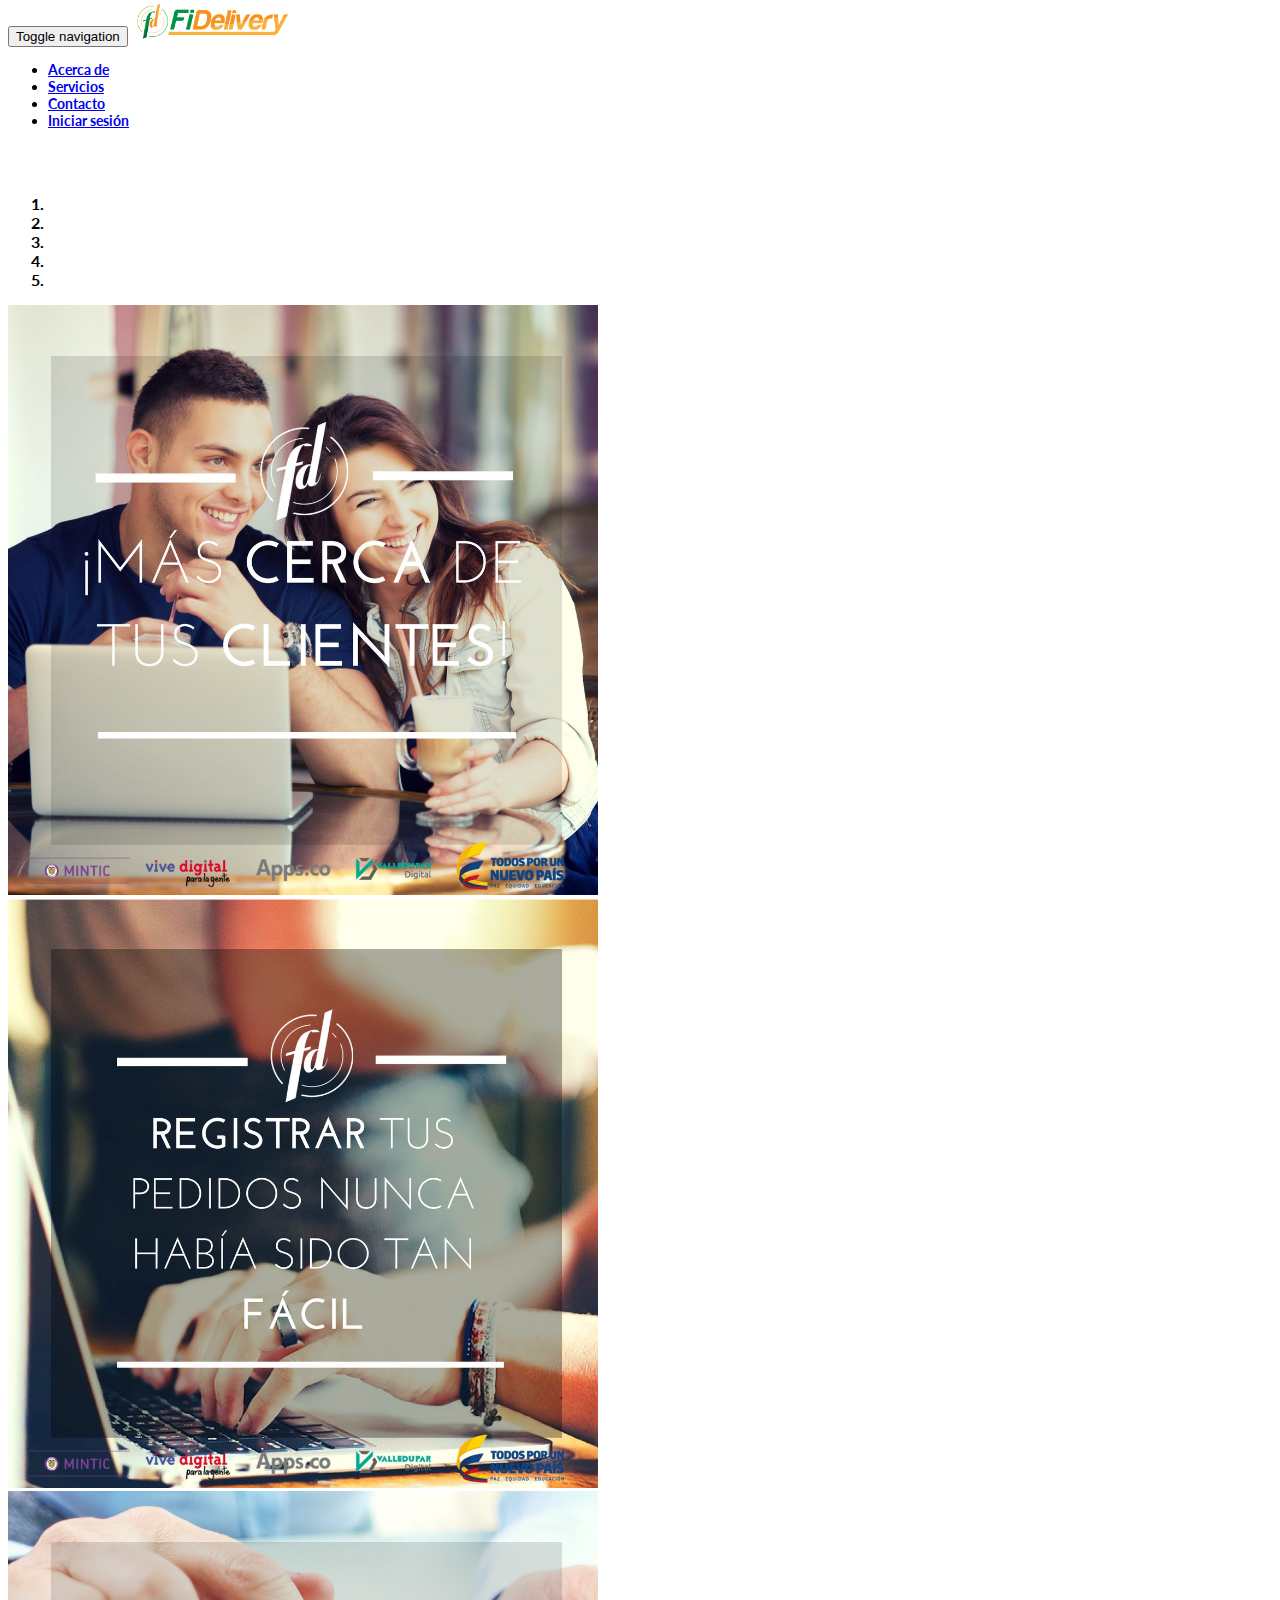
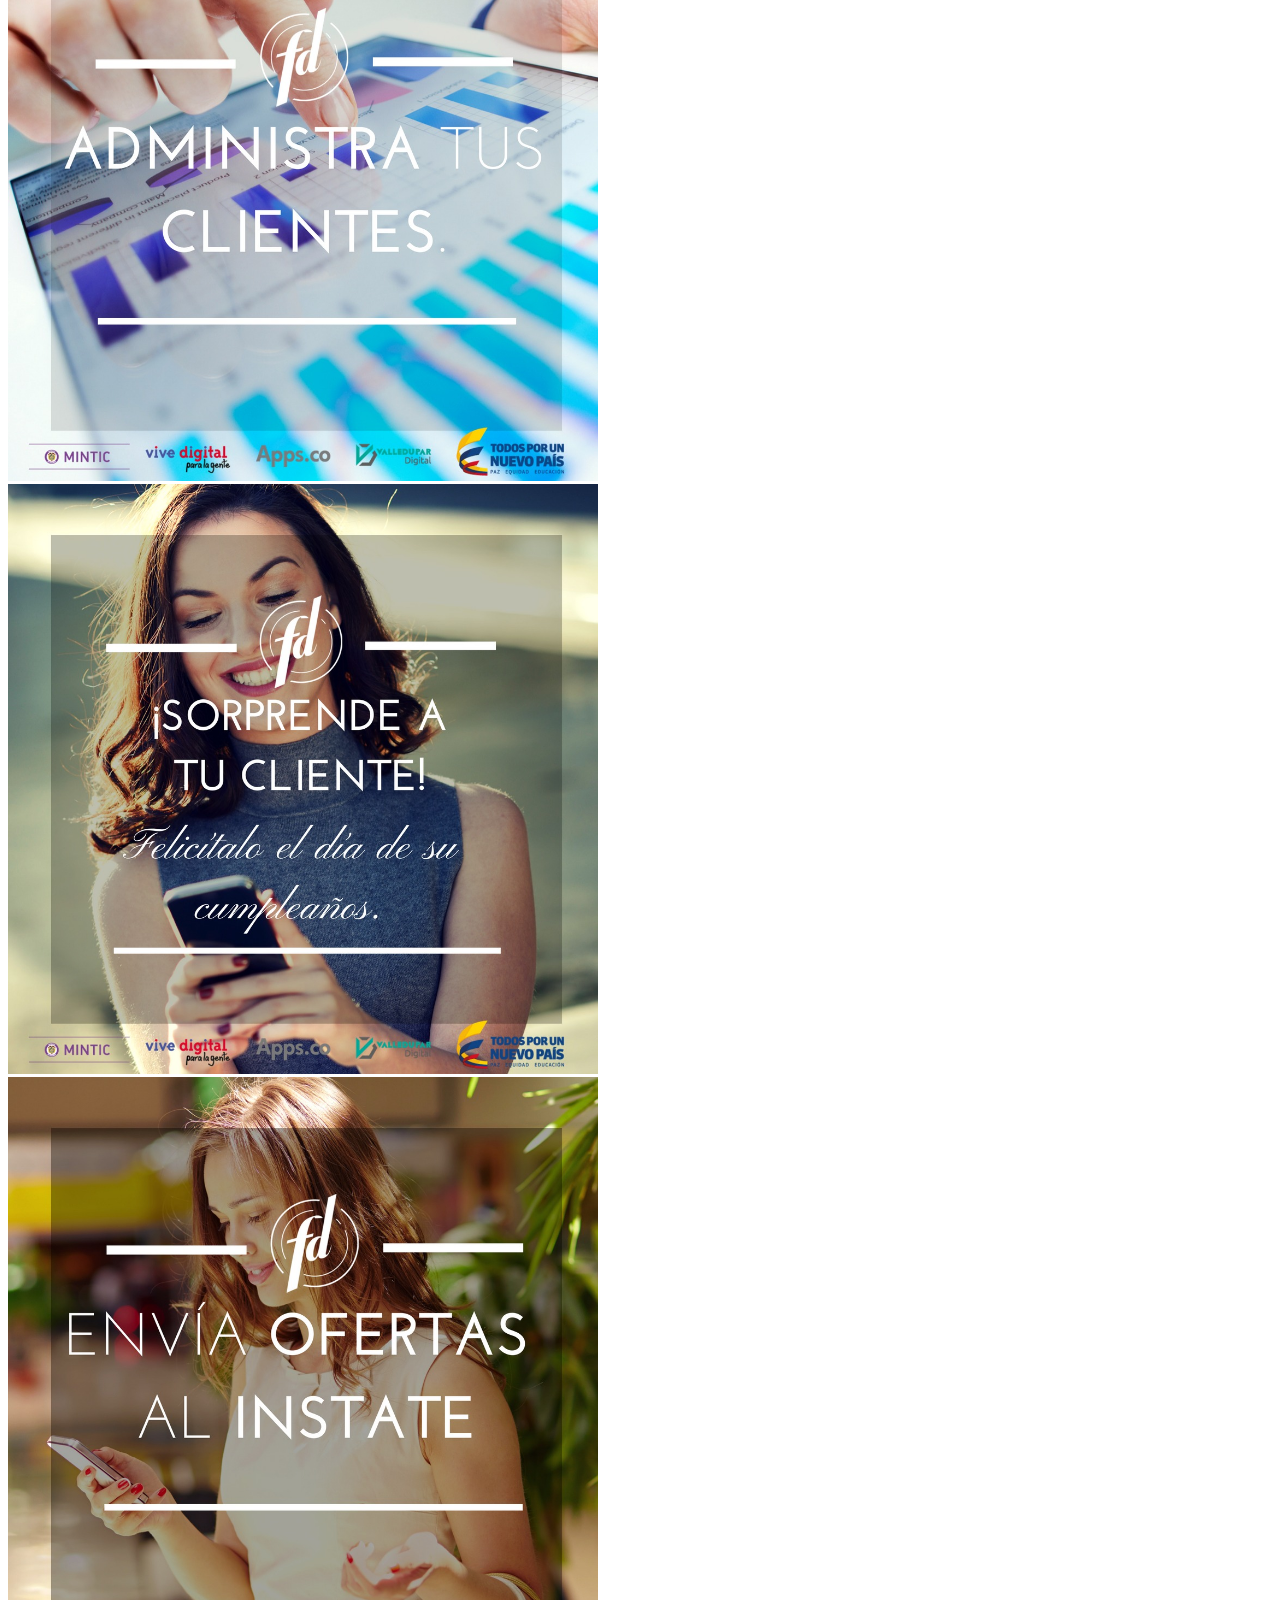
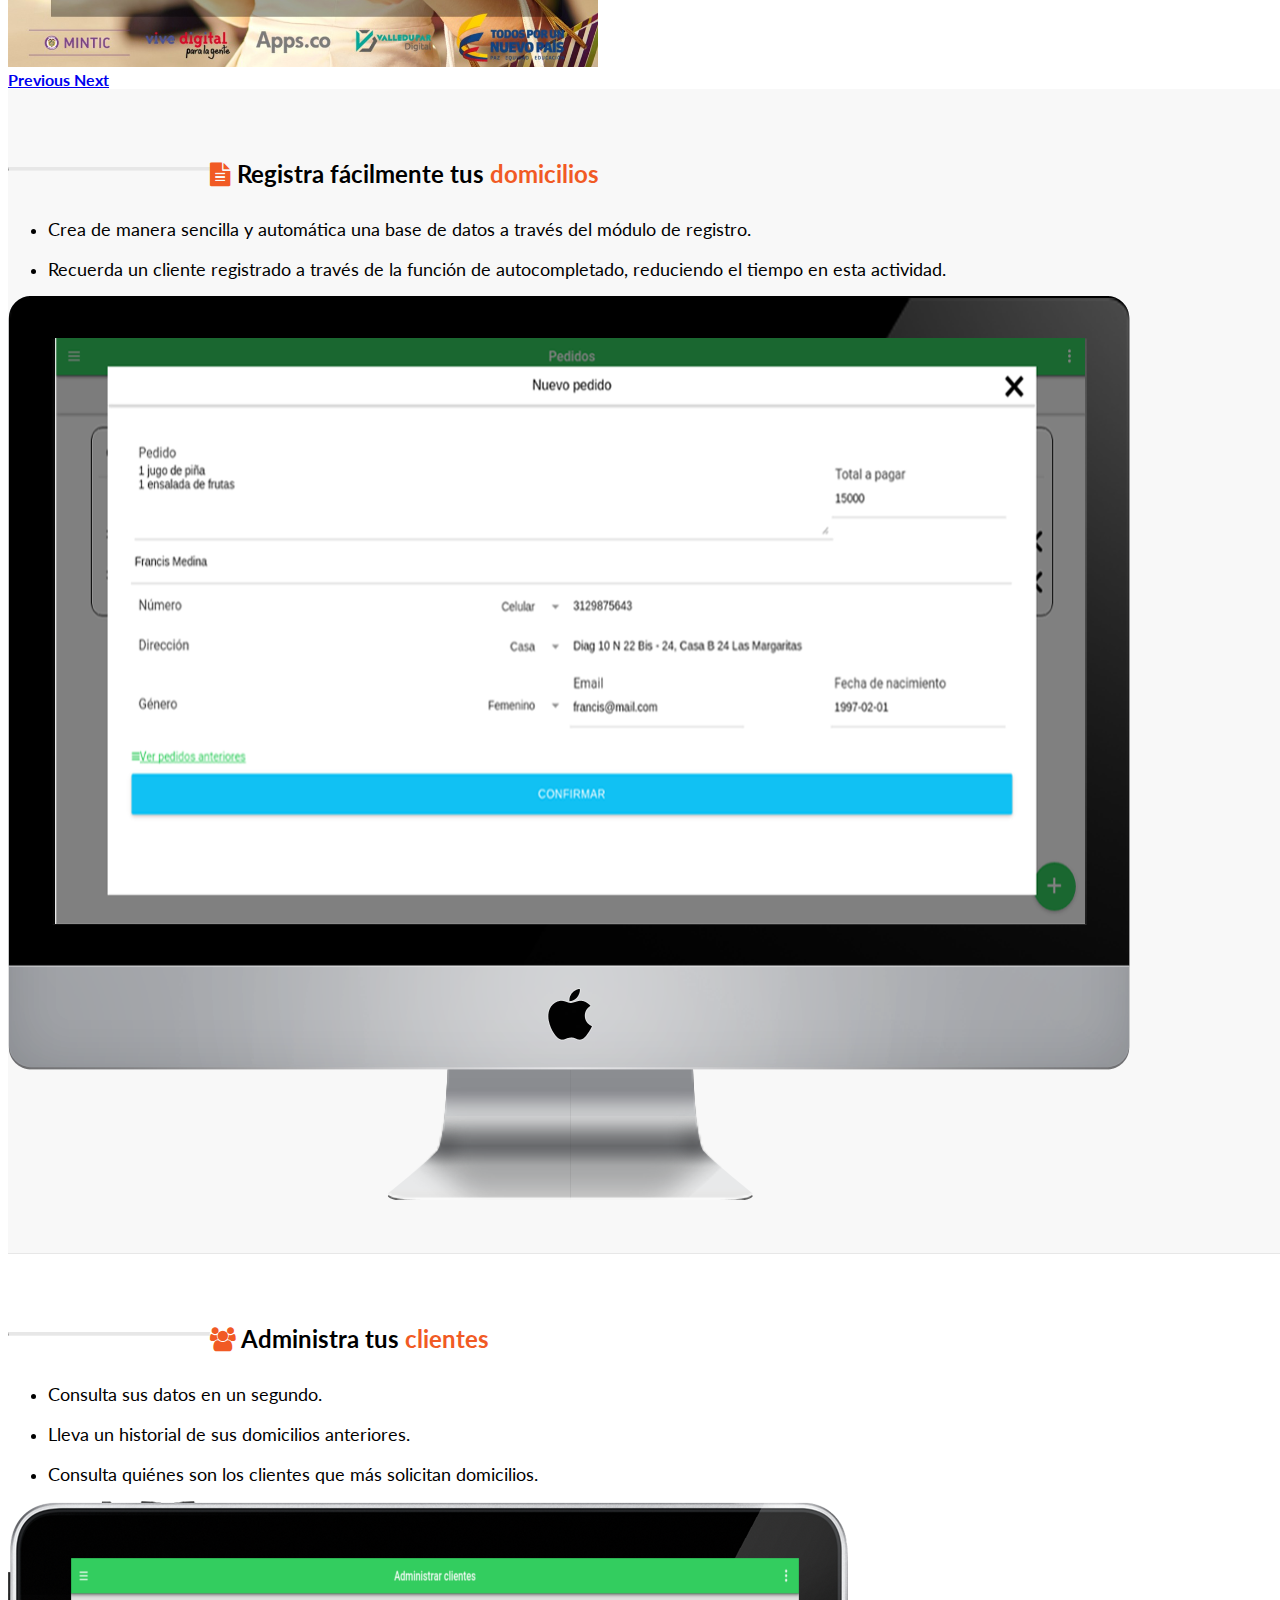
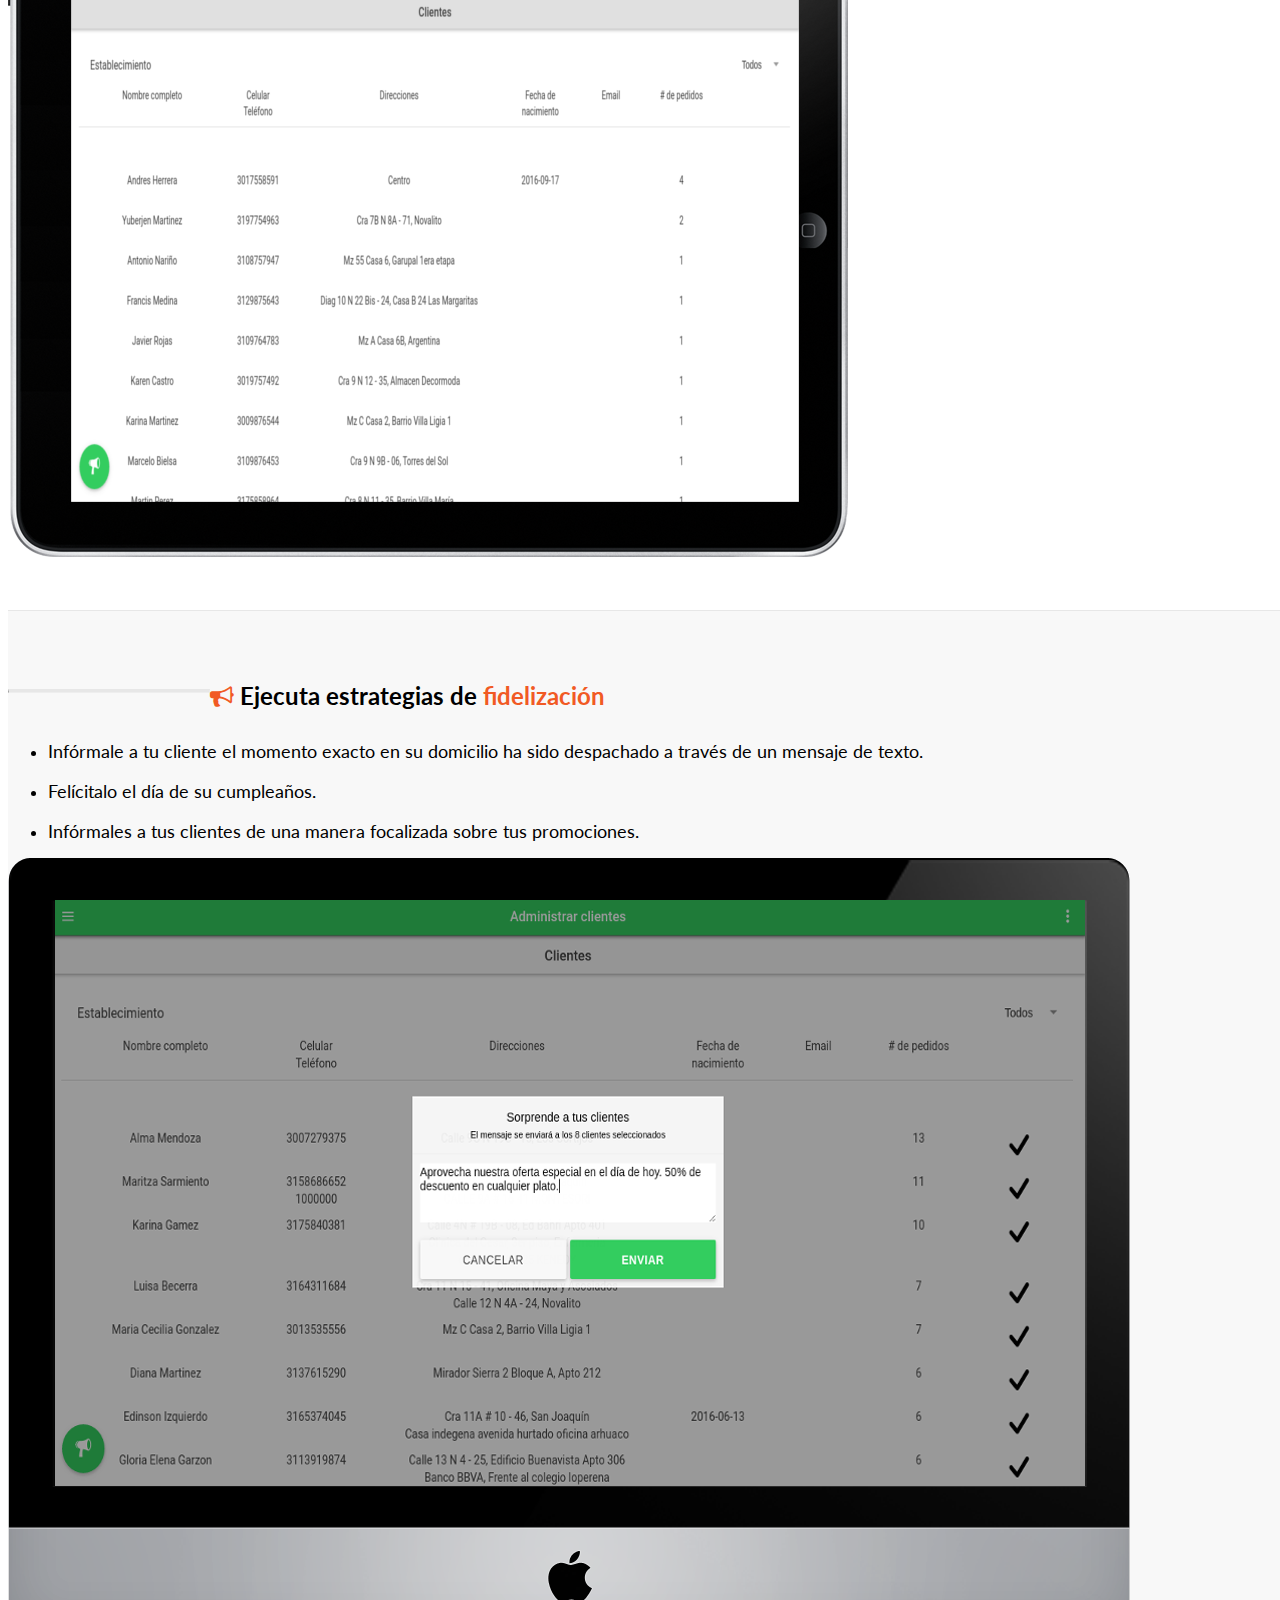
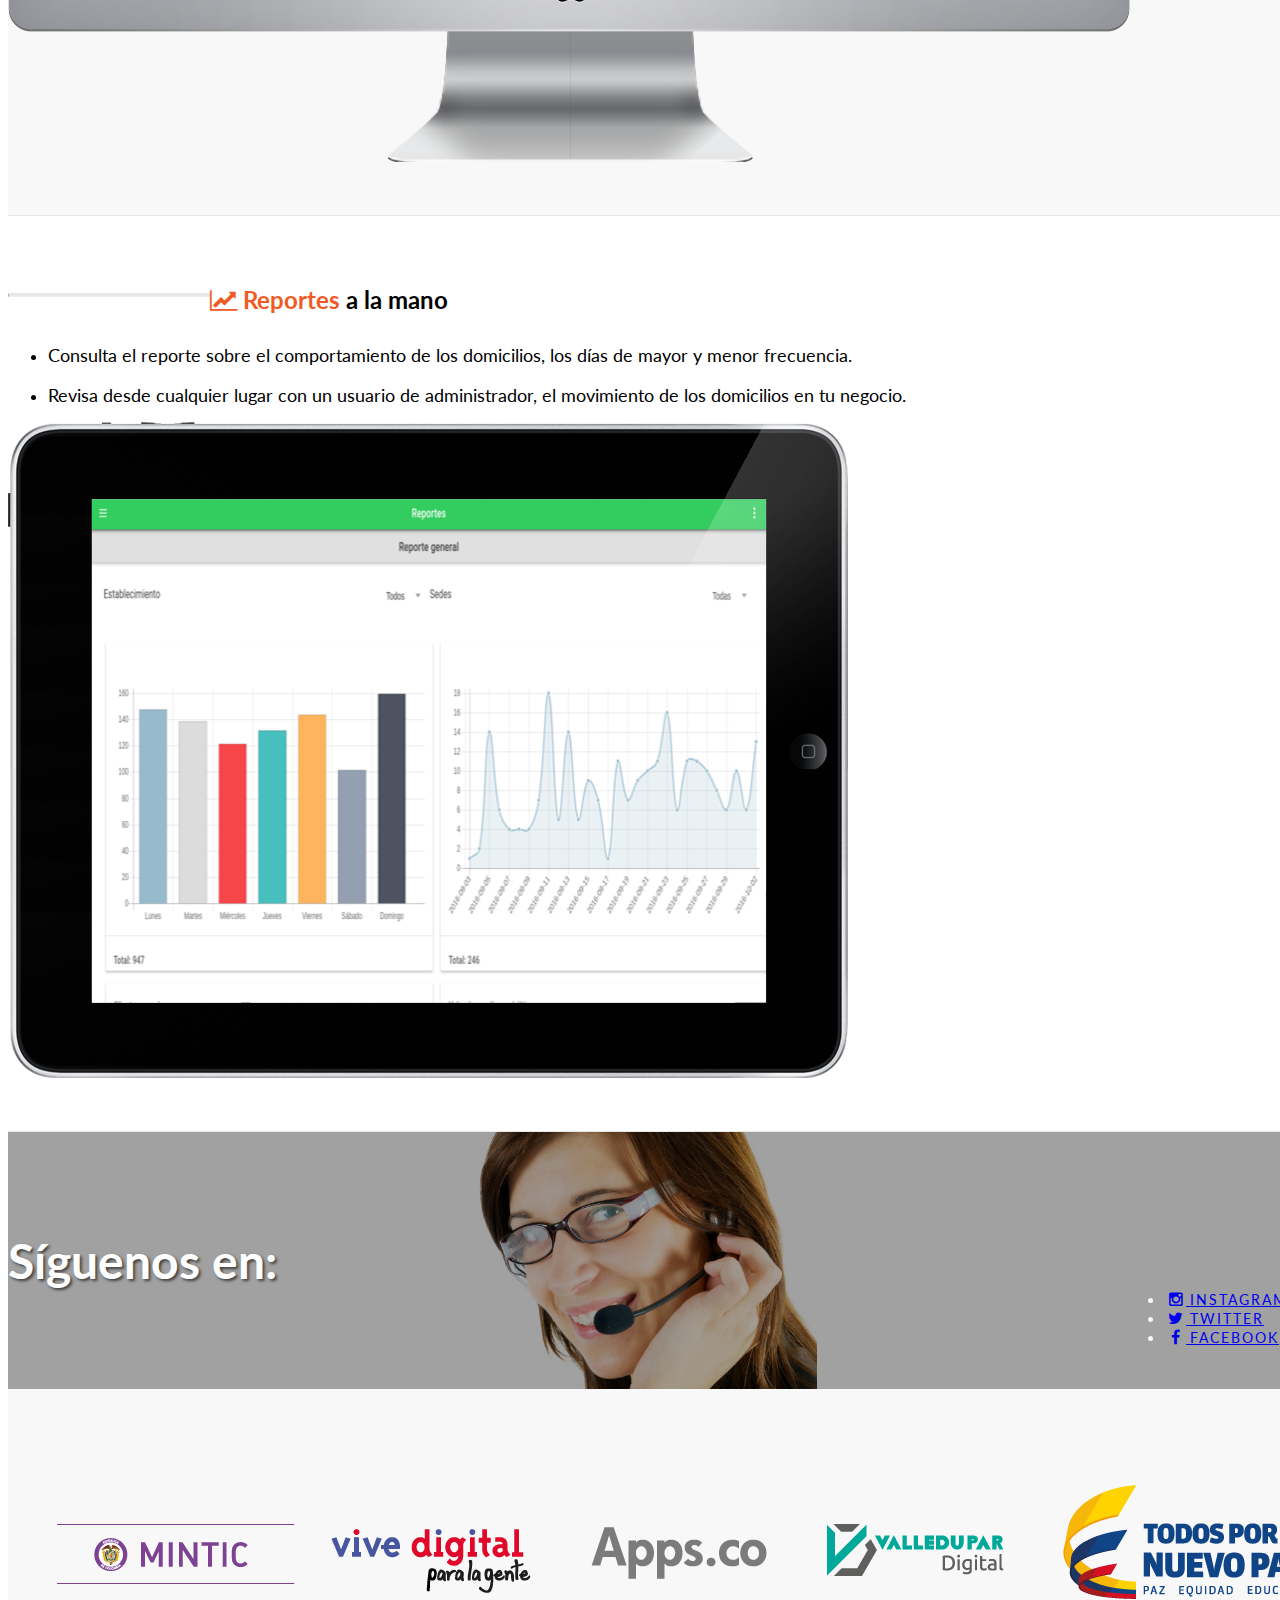
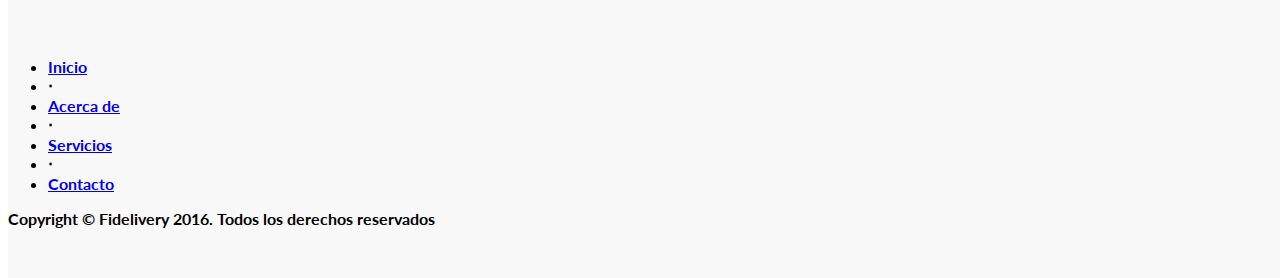
<file: index.html>
<!DOCTYPE html>
<html lang="es">

<head>

    <meta charset="utf-8" />
    <meta http-equiv="X-UA-Compatible" content="IE=edge" />
    <meta name="viewport" content="width=device-width, initial-scale=1" />
    <meta name="description" content="" />
    <meta name="author" content="" />

    <title>Fidelivery - Página principal</title>

    <!-- Bootstrap Core CSS -->
    <!--<link href="css/bootstrap.min.css" rel="stylesheet">-->
    <link href="http://bootswatch.com/paper/bootstrap.min.css" rel="stylesheet" />

    <!-- Custom CSS -->
    <link href="css/landing-page.css" rel="stylesheet">

    <!-- Custom Fonts -->
    <link href="font-awesome/css/font-awesome.min.css" rel="stylesheet" type="text/css" />
    <link href="https://fonts.googleapis.com/css?family=Lato:300,400,700,300italic,400italic,700italic" rel="stylesheet" type="text/css"
    />

    <!-- HTML5 Shim and Respond.js IE8 support of HTML5 elements and media queries -->
    <!-- WARNING: Respond.js doesn't work if you view the page via file:// -->
    <!--[if lt IE 9]>
        <script src="https://oss.maxcdn.com/libs/html5shiv/3.7.0/html5shiv.js"></script>
        <script src="https://oss.maxcdn.com/libs/respond.js/1.4.2/respond.min.js"></script>
    <![endif]-->


    <link rel="shortcut icon" href="favicon.ico" type="image/x-icon" />
    <link rel="icon" href="favicon.ico" type="image/x-icon" />
</head>

<body>
    <!-- Navigation -->
    <nav class="navbar navbar-default navbar-fixed-top topnav" role="navigation">
        <div class="container topnav">
            <!-- Brand and toggle get grouped for better mobile display -->
            <div class="navbar-header">
                <button type="button" class="navbar-toggle" data-toggle="collapse" data-target="#bs-example-navbar-collapse-1">
                    <span class="sr-only">Toggle navigation</span>
                    <span class="icon-bar"></span>
                    <span class="icon-bar"></span>
                    <span class="icon-bar"></span>
                </button>
                <a class="navbar-brand" href="#">
                    <img class="img-brand" alt="Logotipo de Fidelivery" src="img/fd - logotipo color.png" />
                </a>
                <!--<a class="navbar-brand topnav" href="#">Fidelivery</a>-->
            </div>
            <!-- Collect the nav links, forms, and other content for toggling -->
            <div class="collapse navbar-collapse" id="bs-example-navbar-collapse-1">
                <ul class="nav navbar-nav navbar-right">
                    <li>
                        <a href="#about">Acerca de</a>
                    </li>
                    <li>
                        <a href="#services">Servicios</a>
                    </li>
                    <li>
                        <a href="#contact">Contacto</a>
                    </li>
                    <li>
                        <a href="http://fidelivery.co/fd-app" target="_blank">Iniciar sesión</a>
                    </li>
                </ul>
            </div>
            <!-- /.navbar-collapse -->
        </div>
        <!-- /.container -->
    </nav>

    <a name="about"></a>
    <div id="myCarousel" class="carousel slide" data-ride="carousel">
        <!-- Indicators -->
        <ol class="carousel-indicators">
            <li data-target="#myCarousel" data-slide-to="0" class="active"></li>
            <li data-target="#myCarousel" data-slide-to="1"></li>
            <li data-target="#myCarousel" data-slide-to="2"></li>
            <li data-target="#myCarousel" data-slide-to="3"></li>
            <li data-target="#myCarousel" data-slide-to="4"></li>
        </ol>

        <!-- Wrapper for slides -->
        <div class="carousel-inner" role="listbox">
            <div class="item active">
                <img src="img/2 Mas cerca de tus clientes.jpg" alt="Más cerca de tus clientes" />
            </div>
            <div class="item">
                <img src="img/1 Registrar pedidos.jpg" alt="Registra tus pedidos" />
            </div>
            <div class="item">
                <img src="img/4 Administra clientes.jpg" alt="Administra tus clientes" />
            </div>
            <div class="item">
                <img src="img/3 Felicita cliente.jpg" alt="Felicita a tus clientes" />
            </div>
            <div class="item">
                <img src="img/5 Envia ofertas.jpg" alt="Envía ofertas" />
            </div>
        </div>

        <!-- Left and right controls -->
        <a class="left carousel-control" href="#myCarousel" role="button" data-slide="prev">
            <span class="glyphicon glyphicon-chevron-left" aria-hidden="true"></span>
            <span class="sr-only">Previous</span>
        </a>
        <a class="right carousel-control" href="#myCarousel" role="button" data-slide="next">
            <span class="glyphicon glyphicon-chevron-right" aria-hidden="true"></span>
            <span class="sr-only">Next</span>
        </a>
    </div>

    <!-- Page Content -->

    <a name="services"></a>
    <div class="content-section-a">

        <div class="container">
            <div class="row">
                <div class="col-lg-5 col-sm-6">
                    <hr class="section-heading-spacer">
                    <div class="clearfix"></div>
                    <h2 class="section-heading">
                        <i class="fa fa-file-text icono-clave" aria-hidden="true"></i> Registra fácilmente tus <span class="palabra-clave">
                            domicilios
                        </span>
                    </h2>
                    <ul>
                        <li>
                            <p class="lead">Crea de manera sencilla y automática una base de datos a través del módulo de registro.</p>
                        </li>
                        <li>
                            <p class="lead">Recuerda un cliente registrado a través de la función de autocompletado, reduciendo el tiempo
                                en esta actividad.</p>
                        </li>
                    </ul>
                </div>
                <div class="col-lg-5 col-lg-offset-2 col-sm-6">
                    <img class="img-responsive" src="img/computer-pedidos.png" alt="" />
                </div>
            </div>

        </div>
        <!-- /.container -->
    </div>
    <!-- /.content-section-a -->

    <div class="content-section-b">
        <div class="container">
            <div class="row">
                <div class="col-lg-5 col-lg-offset-1 col-sm-push-6  col-sm-6">
                    <hr class="section-heading-spacer">
                    <div class="clearfix"></div>
                    <h2 class="section-heading">
                        <i class="fa fa-users icono-clave" aria-hidden="true"></i> Administra tus
                        <span class="palabra-clave">clientes</span>
                    </h2>
                    <ul>
                        <li>
                            <p class="lead">Consulta sus datos en un segundo.</p>
                        </li>
                        <li>
                            <p class="lead">Lleva un historial de sus domicilios anteriores.</p>
                        </li>
                        <li>
                            <p class="lead">Consulta quiénes son los clientes que más solicitan domicilios.</p>
                        </li>
                    </ul>
                </div>
                <div class="col-lg-5 col-sm-pull-6  col-sm-6">
                    <img class="img-responsive" src="img/tablet-clientes.png" alt="" />
                </div>
            </div>
        </div>
        <!-- /.container -->
    </div>
    <!-- /.content-section-b -->

    <div class="content-section-a">
        <div class="container">
            <div class="row">
                <div class="col-lg-5 col-sm-6">
                    <hr class="section-heading-spacer">
                    <div class="clearfix"></div>
                    <h2 class="section-heading">
                        <i class="fa fa-bullhorn icono-clave" aria-hidden="true"></i> Ejecuta estrategias de
                        <span class="palabra-clave">fidelización</span>
                    </h2>
                    <ul>
                        <li>
                            <p class="lead">Infórmale a tu cliente el momento exacto en su domicilio ha sido despachado a través de un mensaje
                                de texto.</p>
                        </li>
                        <li>
                            <p class="lead">Felícitalo el día de su cumpleaños.</p>
                        </li>
                        <li>
                            <p class="lead">Infórmales a tus clientes de una manera focalizada sobre tus promociones.</p>
                        </li>
                    </ul>
                </div>
                <div class="col-lg-5 col-lg-offset-2 col-sm-6">
                    <img class="img-responsive" src="img/computer-fidelizacion.png" alt="" />
                </div>
            </div>

        </div>
        <!-- /.container -->
    </div>
    <!-- /.content-section-a -->

    <div class="content-section-b">
        <div class="container">
            <div class="row">
                <div class="col-lg-5 col-lg-offset-1 col-sm-push-6  col-sm-6">
                    <hr class="section-heading-spacer">
                    <div class="clearfix"></div>
                    <h2 class="section-heading">
                        <i class="fa fa-line-chart icono-clave" aria-hidden="true"></i>
                        <span class="palabra-clave">Reportes</span> a la mano</h2>
                    <ul>
                        <li>
                            <p class="lead">Consulta el reporte sobre el comportamiento de los domicilios, los días de mayor y menor frecuencia.</p>
                        </li>
                        <li>
                            <p class="lead">Revisa desde cualquier lugar con un usuario de administrador, el movimiento de los domicilios
                                en tu negocio.</p>
                        </li>
                    </ul>
                </div>
                <div class="col-lg-5 col-sm-pull-6  col-sm-6">
                    <img class="img-responsive" src="img/tablet-reportes.png" alt="" />
                </div>
            </div>
        </div>
        <!-- /.container -->
    </div>
    <!-- /.content-section-b -->

    <a name="contact"></a>
    <div class="banner">

        <div class="container">

            <div class="row">
                <div class="col-lg-6">
                    <h2 class="text-white">Síguenos en:</h2>
                </div>
                <div class="col-lg-6">
                    <ul class="list-inline banner-social-buttons">
                        <li>
                            <a href="https://www.instagram.com/fideliveryapp" target="_blank" class="btn btn-default btn-lg"><i class="fa fa-instagram fa-fw"></i> <span class="network-name">Instagram</span></a>
                        </li>
                        <li>
                            <a href="https://twitter.com/fidelivery" target="_blank" class="btn btn-default btn-lg"><i class="fa fa-twitter fa-fw"></i> <span class="network-name">Twitter</span></a>
                        </li>
                        <li>
                            <a href="https://www.facebook.com/fidelivery" target="_blank" class="btn btn-default btn-lg"><i class="fa fa-facebook fa-fw"></i> <span class="network-name">Facebook</span></a>
                        </li>
                    </ul>
                </div>
            </div>

        </div>
        <!-- /.container -->

    </div>
    <!-- /.banner -->

    <!-- Footer -->
    <footer>
        <div class="container">
            <img class="img-responsive center-block" src="img/barra-appsco.png" alt="Barra Apps.co" />
            <div class="row">
                <div class="col-lg-12">
                    <ul class="list-inline">
                        <li>
                            <a href="#">Inicio</a>
                        </li>
                        <li class="footer-menu-divider">&sdot;</li>
                        <li>
                            <a href="#about">Acerca de</a>
                        </li>
                        <li class="footer-menu-divider">&sdot;</li>
                        <li>
                            <a href="#services">Servicios</a>
                        </li>
                        <li class="footer-menu-divider">&sdot;</li>
                        <li>
                            <a href="#contact">Contacto</a>
                        </li>
                    </ul>
                    <p class="copyright text-muted small">Copyright &copy; Fidelivery 2016. Todos los derechos reservados</p>
                </div>
            </div>
        </div>
    </footer>

    <!-- jQuery -->
    <script src="js/jquery.js"></script>

    <!-- Bootstrap Core JavaScript -->
    <script src="js/bootstrap.min.js"></script>
    <script src="js/script.js"></script>

</body>

</html>
</file>
<file: css/landing-page.css>
/*
 * Estilos personales
 */

 .text-white {
     color: #fff;
 }

 .img-brand {
     margin-top: -10px;
     width: 160px;
}

li p.lead {
    margin-bottom: 5px !important;
}

.palabra-clave {
    color: #F15A24;
}

.icono-clave {
    color: #F15A24;
}

.carousel-inner > .item > img,
  .carousel-inner > .item > a > img {
      /*width: 70%;*/
      margin: auto;
      width: 590px;
  }

#myCarousel {
    margin-top: 65.3px;
}

/*
 * Start Bootstrap - Landing Page (http://startbootstrap.com/)
 * Copyright 2013-2016 Start Bootstrap
 * Licensed under MIT (https://github.com/BlackrockDigital/startbootstrap/blob/gh-pages/LICENSE)
 */

body,
html {
    width: 100%;
    height: 100%;
}

body,
h1,
h2,
h3,
h4,
h5,
h6 {
    font-family: "Lato","Helvetica Neue",Helvetica,Arial,sans-serif;
    font-weight: 700;
}

.topnav {
    font-size: 14px; 
}

.lead {
    font-size: 18px;
    font-weight: 400;
}

.intro-header {
    /*padding-bottom: 50px;*/
    text-align: center;
    color: #f8f8f8;
    background: url(../img/mas-cerca-de-tus-clientes.jpg) no-repeat center center;
    background-size: cover;
}

@media only screen and (max-width: 991px) {
    .intro-header {
        padding-top: 50px; /* If you're making other pages, make sure there is 50px of padding to make sure the navbar doesn't overlap content! */
    }
}

.intro-message {
    position: relative;
    padding-top: 20%;
    padding-bottom: 20%;
}

.intro-message > h1 {
    margin: 0;
    text-shadow: 2px 2px 3px rgba(0,0,0,0.6);
    font-size: 5em;
}

.intro-divider {
    width: 400px;
    border-top: 1px solid #f8f8f8;
    border-bottom: 1px solid rgba(0,0,0,0.2);
}

.intro-message > h3 {
    text-shadow: 2px 2px 3px rgba(0,0,0,0.6);
}

@media(max-width:767px) {
    .intro-message {
        padding-bottom: 15%;
    }

    .intro-message > h1 {
        font-size: 3em;
    }

    ul.intro-social-buttons > li {
        display: block;
        margin-bottom: 20px;
        padding: 0;
    }

    ul.intro-social-buttons > li:last-child {
        margin-bottom: 0;
    }

    .intro-divider {
        width: 100%;
    }
}

.network-name {
    text-transform: uppercase;
    font-size: 14px;
    font-weight: 400;
    letter-spacing: 2px;
}

.content-section-a {
    padding: 50px 0;
    background-color: #f8f8f8;
}

.content-section-b {
    padding: 50px 0;
    border-top: 1px solid #e7e7e7;
    border-bottom: 1px solid #e7e7e7;
}

.section-heading {
    margin-bottom: 30px;
}

.section-heading-spacer {
    float: left;
    width: 200px;
    border-top: 3px solid #e7e7e7;
}

.banner {
    padding: 100px 0;
    color: #f8f8f8;
    background: url(../img/banner-contact.jpg) no-repeat center center;
    background-size: cover;
}

.banner h2 {
    margin: 0;
    text-shadow: 2px 2px 3px rgba(0,0,0,0.6);
    font-size: 3em;
}

.banner ul {
    margin-bottom: 0;
}

.banner-social-buttons {
    float: right;
    margin-top: 0;
}

@media(max-width:1199px) {
    ul.banner-social-buttons {
        float: left;
        margin-top: 15px;
    }
}

@media(max-width:767px) {
    .banner h2 {
        margin: 0;
        text-shadow: 2px 2px 3px rgba(0,0,0,0.6);
        font-size: 3em;
    }

    ul.banner-social-buttons > li {
        display: block;
        margin-bottom: 20px;
        padding: 0;
    }

    ul.banner-social-buttons > li:last-child {
        margin-bottom: 0;
    }
}

footer {
    padding: 50px 0;
    background-color: #f8f8f8;
}

p.copyright {
    margin: 15px 0 0;
}
</file>
